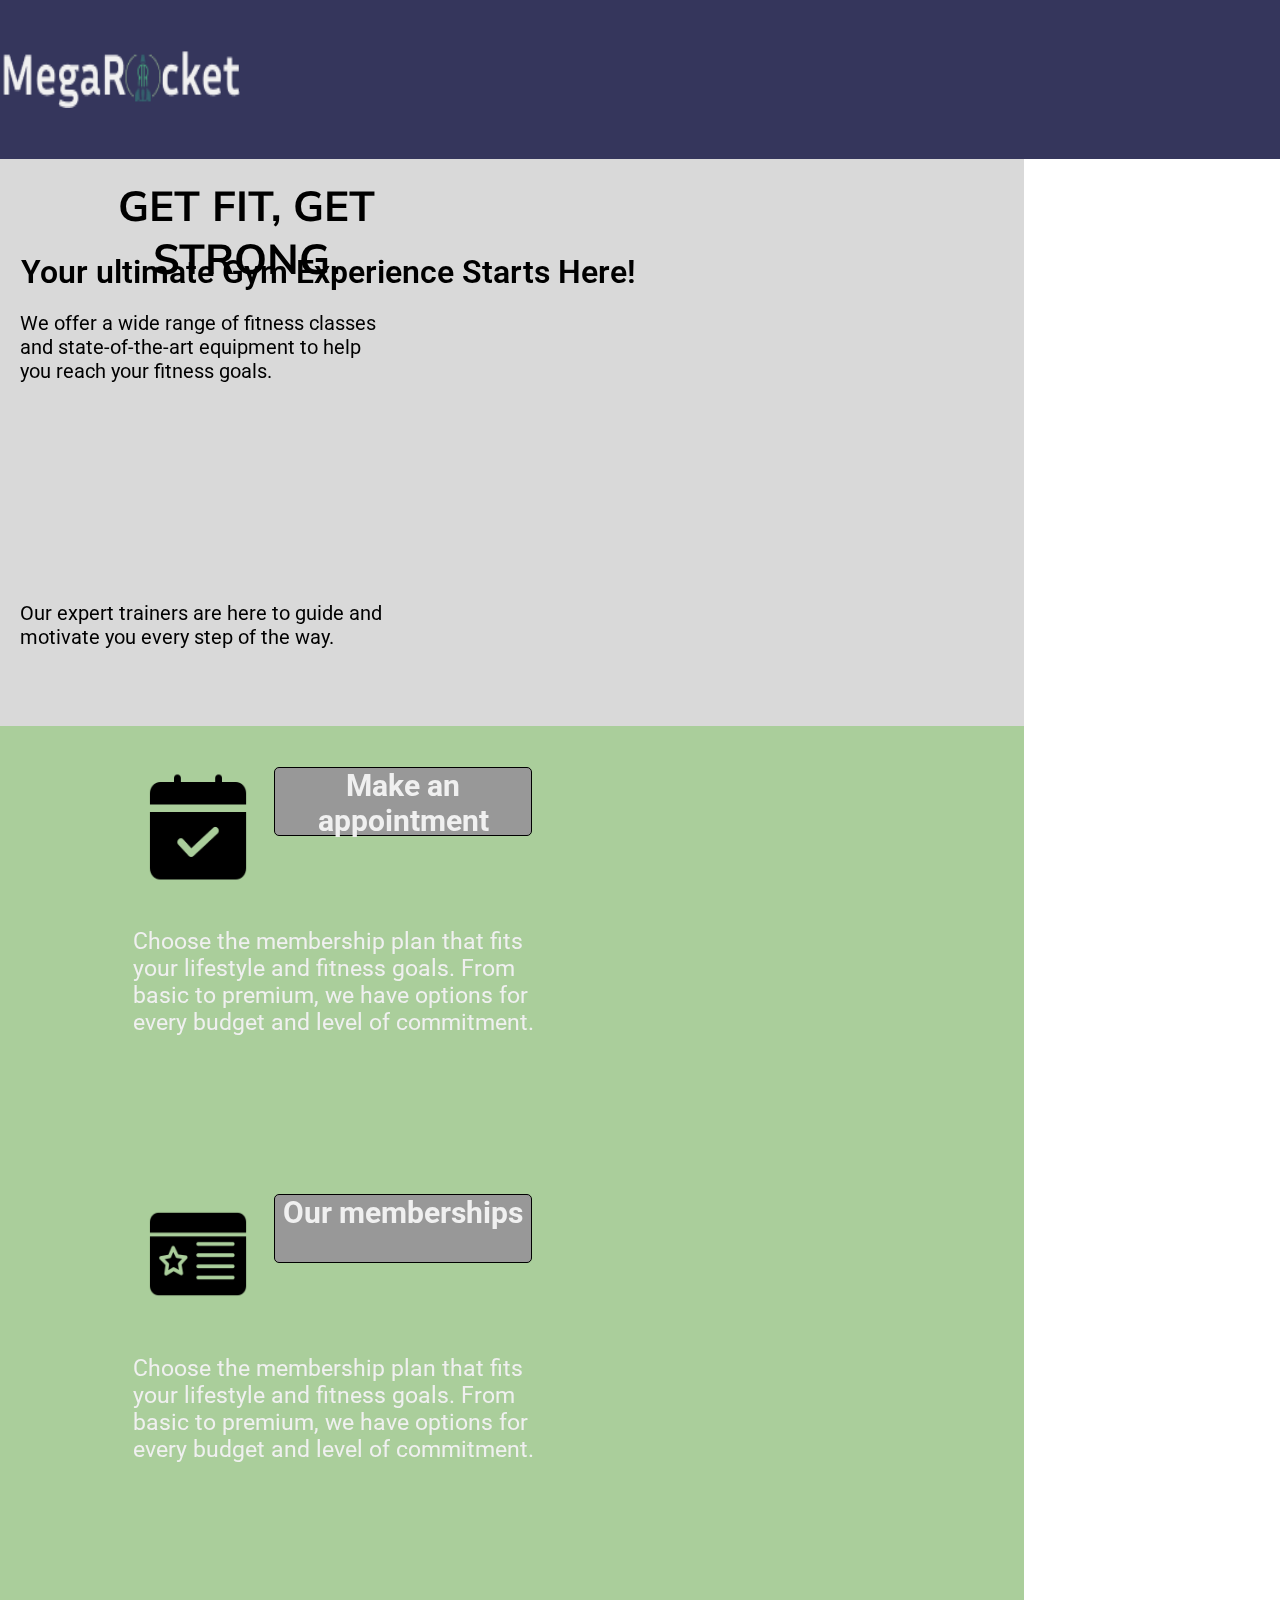
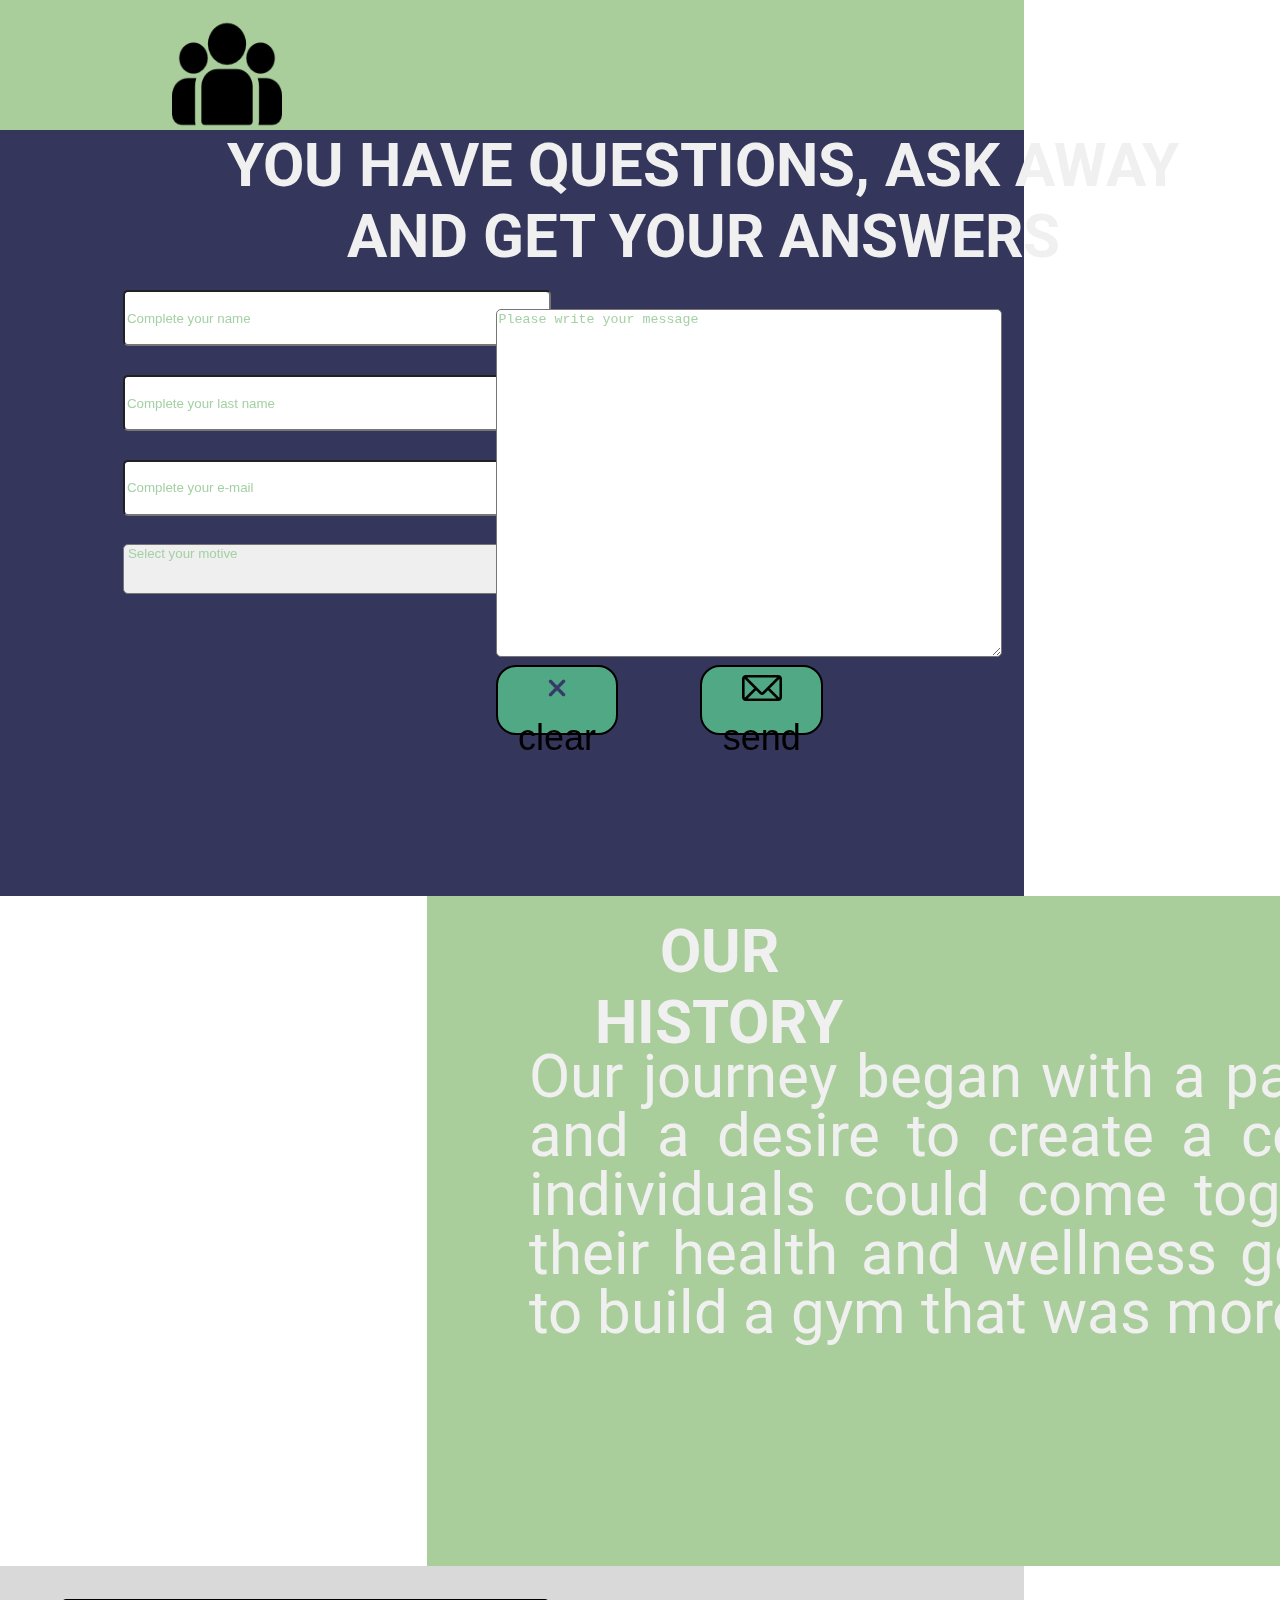
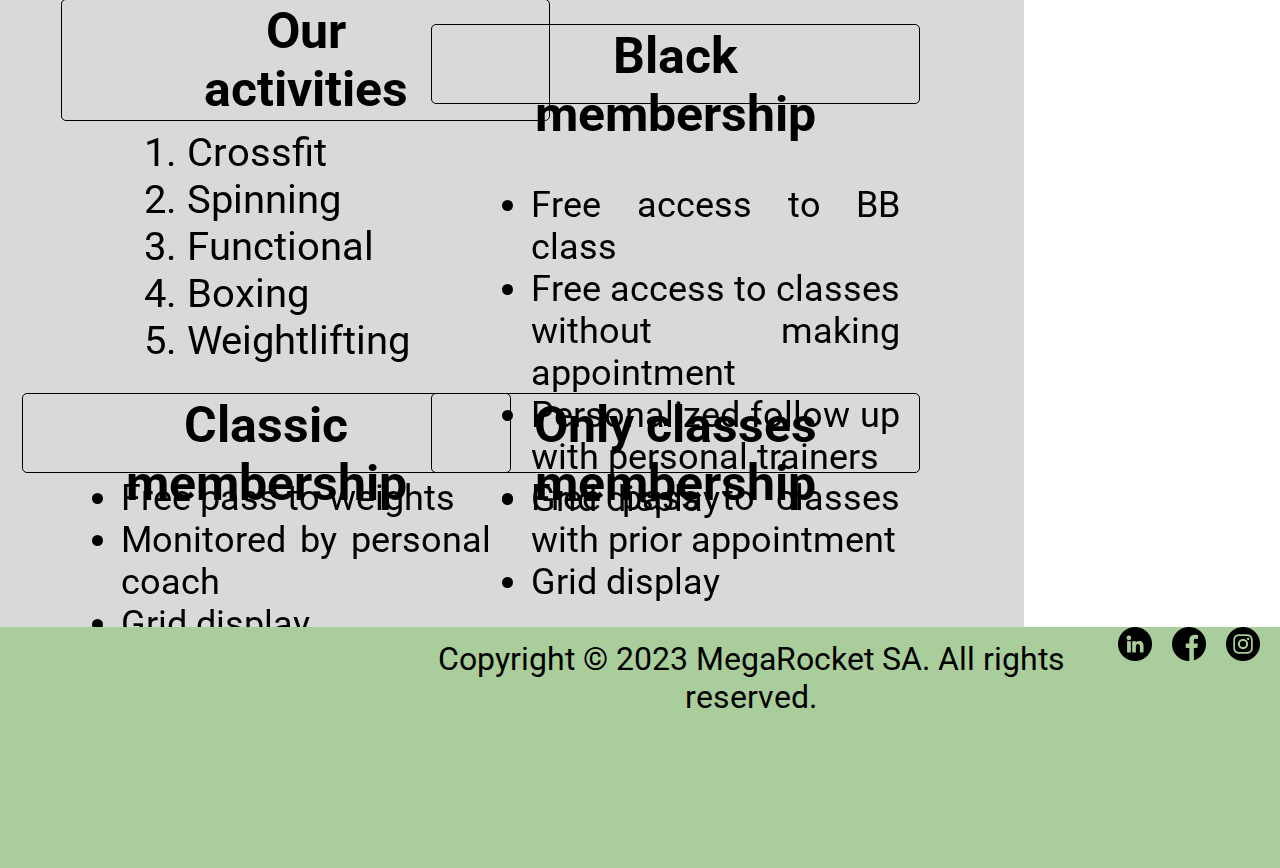
<file: proyecto/Week-04/index.html>
<!DOCTYPE html>
<html lang="en">
    <head>
        <meta charset="UTF-8">
        <meta http-equiv="X-UA-Compatible" content="IE=edge">
        <meta name="viewport" content="width=device-width, initial-scale=1.0">
        <title>MegaRocket</title>
        <link rel="icon" href="../assets/images/Logo-rr1.jpg">
        <link rel="resetsheet" href="../Week-04/css/reset.css">
        <link rel="stylesheet" href="../Week-04/css/style.css">
    </head>
    <body>
        <header class="blue-section header">
            <img src="../assets/images/menu.png" alt="menu-icon" class="menu-icon">
            <img src="../assets/images/Logo.png" alt="Megarocket-icon" class="landing" id="home"/>
        </header>
        <aside class="menu">
            <Nav>
                <h2 class="menu-tittle">
                    Menu
                </h2>
                <ul>
                    <li>
                        <a href="#home">Home</a>
                    </li>
                    <li>
                        <a href="">Sign up</a>
                    </li>
                    <li>
                        <a href="">Log in</a>
                    </li>
                    <li>
                        <a href="#History">info</a>
                    </li>
                </ul>
            </Nav>
            <div class="contact-menu">
                <h3>
                    Contact us
                </h3>
                <ul>
                    <img src="../assets/images/Mail.png" alt="Mail-icon" class="img-menu">
                    <li>
                        Information@untitle.tld
                    </li>
                    <img src="../assets/images/celphone.png" alt="Phone-icon" class="img-menu">
                    <li>
                        (000)000-00000
                    </li>
                    <img src="../assets/images/address.png" alt="Address-icon" class="img-menu">
                    <li>
                        1234 Somewhere Road #8254 Nashiville, TN 00000-0000
                    </li>
                </ul>
            </div>
        </aside>
        <main>
            <section class="grey-section section-1">
                <div class="text-section-1">
                    <h1>
                        Get fit, get strong.
                    </h1>
                    <h2>
                        Your ultimate Gym Experience Starts Here!
                    </h2>
                    <p>
                        We offer a wide range of fitness classes and state-of-the-art equipment to help you reach your fitness goals.
                    </p>    
                    <p>
                        Our expert trainers are here to guide and motivate you every step of the way.
                    </p>
                    <p>
                        Join us and start your journey to a healthier, stronger you!
                    </p>                        
                </div>
                <div class="img-training">
                    <img src="../assets/images/Training.jpg" alt="Trainer-with-gym-weights">
                </div>
            </section>
            <section class="green-section section-2">
                <div class="info">
                    <div class="tittle">
                        <img src="../assets/images/appointment.png" alt="Appointment-icon" class="option-2-img">
                        <h3>
                            Make an appointment
                        </h3>  
                    </div>                   
                    <p>
                        Choose the membership plan that fits your lifestyle and fitness goals. From basic to premium, we have options 
                        for every budget and level of commitment.
                    </p>                       
                </div>
                <div class="info">
                    <div class="tittle">
                        <img src="../assets/images/membership.png" alt="Memberships-icon" class="option-2-img">
                        <h3>
                            Our memberships
                        </h3>
                    </div>
                    <p>
                        Choose the membership plan that fits your lifestyle and fitness goals. From basic to premium, we have options 
                        for every budget and level of commitment.
                    </p>                    
                </div>
                <div class="info">
                    <div class="title">
                        <img src="../assets/images/member.png" alt="Member-icon" class="option-2-img">
                        <h3>
                            Become a member
                        </h3>
                    </div>
                    <p>
                        Join our fitness community and take advantage of all the perks of being a member.We offer a range of benefits
                        to help you reach your fitness potential.
                    </p>
                </div>
                <div class="info">
                    <div class="tittle">
                        <img src="../assets/images/suggestions.png" alt="Suggestions-icon" class="option-2-img">
                        <h3>
                            Suggestions
                        </h3>
                    </div>
                    <p>
                        We're always looking for ways to improve our gym experience. Have a suggestion? We want to hear from you! 
                        Share your feedback with us and help us make our gym the best it can be for our members
                    </p>
                </div>
            </section>
            <section class="blue-section section-3">
                <h4>
                    You have questions, ask away and get your answers
                </h4>
                <form>
                    <div class="left-form">
                        <input type="text" id="name" name="name" placeholder="Complete your name">
                        <input type="text" id="lname" name="lname" placeholder="Complete your last name">
                        <input type="email" id="mail" name="E-mail" placeholder="Complete your e-mail">
                        <select>
                            <option value="motive">
                                Select your motive
                            </option>
                            <option value="membership">
                                i want to know about membership and cost
                            </option>
                            <option value="Suggestions">
                                i want to submit a suggestion/enquiry
                            </option>
                            <option value="Complain">
                                i want to submit a complain
                            </option>
                        </select>
                    </div>
                    <div class="right-form">
                        <textarea name="textarea" rows="10" cols="30">Please write your message</textarea>
                        <div class="button-pack">
                            <button type="reset" value="clear" class="button-clear">
                                <img src="../assets/images/clear.png" alt="clear-X" class="img-button">
                                clear
                            </button>
                            <button type="submit" value="send" class="button-send">
                                <img src="../assets/images/envelope.png" alt="envelope" class="img-button">
                                send
                            </button>                            
                        </div>
                    </div>                    
                </form>
            </section>
            <section class="green-section section-4">
                <h3 id="History">
                    Our History
                </h3>
                <p>
                    Our journey began with a passion for fitness and a desire to create a community where individuals could come together
                    to achieve their health and wellness goals. We wanted to build a gym that was more t...
                </p>
            </section>
            <section class="grey-section section-5">
                <div class="activities-list">
                    <h3>
                        Our activities
                    </h3>
                    <ol>
                        <li>
                            Crossfit
                        </li>
                        <li>
                            Spinning
                        </li>
                        <li>
                            Functional
                        </li>
                        <li>
                            Boxing
                        </li>
                        <li>
                            Weightlifting
                        </li>
                    </ol>
                </div>
                <div class="membership-list">
                    <h4>
                        Black membership
                    </h4>
                    <ul>
                        <div class="list-style">
                            <li>
                                Free access to BB class
                            </li>
                            <li>
                                Free access to classes without making appointment
                            </li>
                            <li>
                                Personalized follow up with personal trainers
                            </li>
                            <li>
                                Grid display
                            </li>                            
                        </div>
                    </ul>
                </div>
                <div class="membership-list">
                    <h4>
                        Classic membership
                    </h4>
                    <ul>
                        <div class="list-style">
                            <li>
                                Free pass to weights
                            </li>
                            <li>
                                Monitored by personal coach
                            </li>
                            <li>
                                Grid display
                            </li>                            
                        </div>
                    </ul>
                </div>
                <div class="membership-list">
                    <h4>
                        Only classes membership
                    </h4>
                    <ul>
                        <div class="list-style">
                            <li>
                                Free pass to classes with prior appointment
                            </li>
                            <li>
                                Grid display
                            </li>                            
                        </div>
                    </ul>
                </div>
            </section>
        </main>
        <footer class="green-section footer">
            <p>
                Copyright © 2023 MegaRocket SA. All rights reserved.
            </p>
            <div class="img-foot">
                <a href="">
                    <img src="../assets/images/linkedin.png" alt="Linkedin-link-icon">
                </a>
                <a href="">
                    <img src="../assets/images/facebook.png" alt="Facebook-link-icon">
                </a>
                <a href="">
                    <img src="../assets/images/instagram.png" alt="Instagram-link-icon">
                </a>                
            </div>
        </footer>
    </body>
</html>
</file>
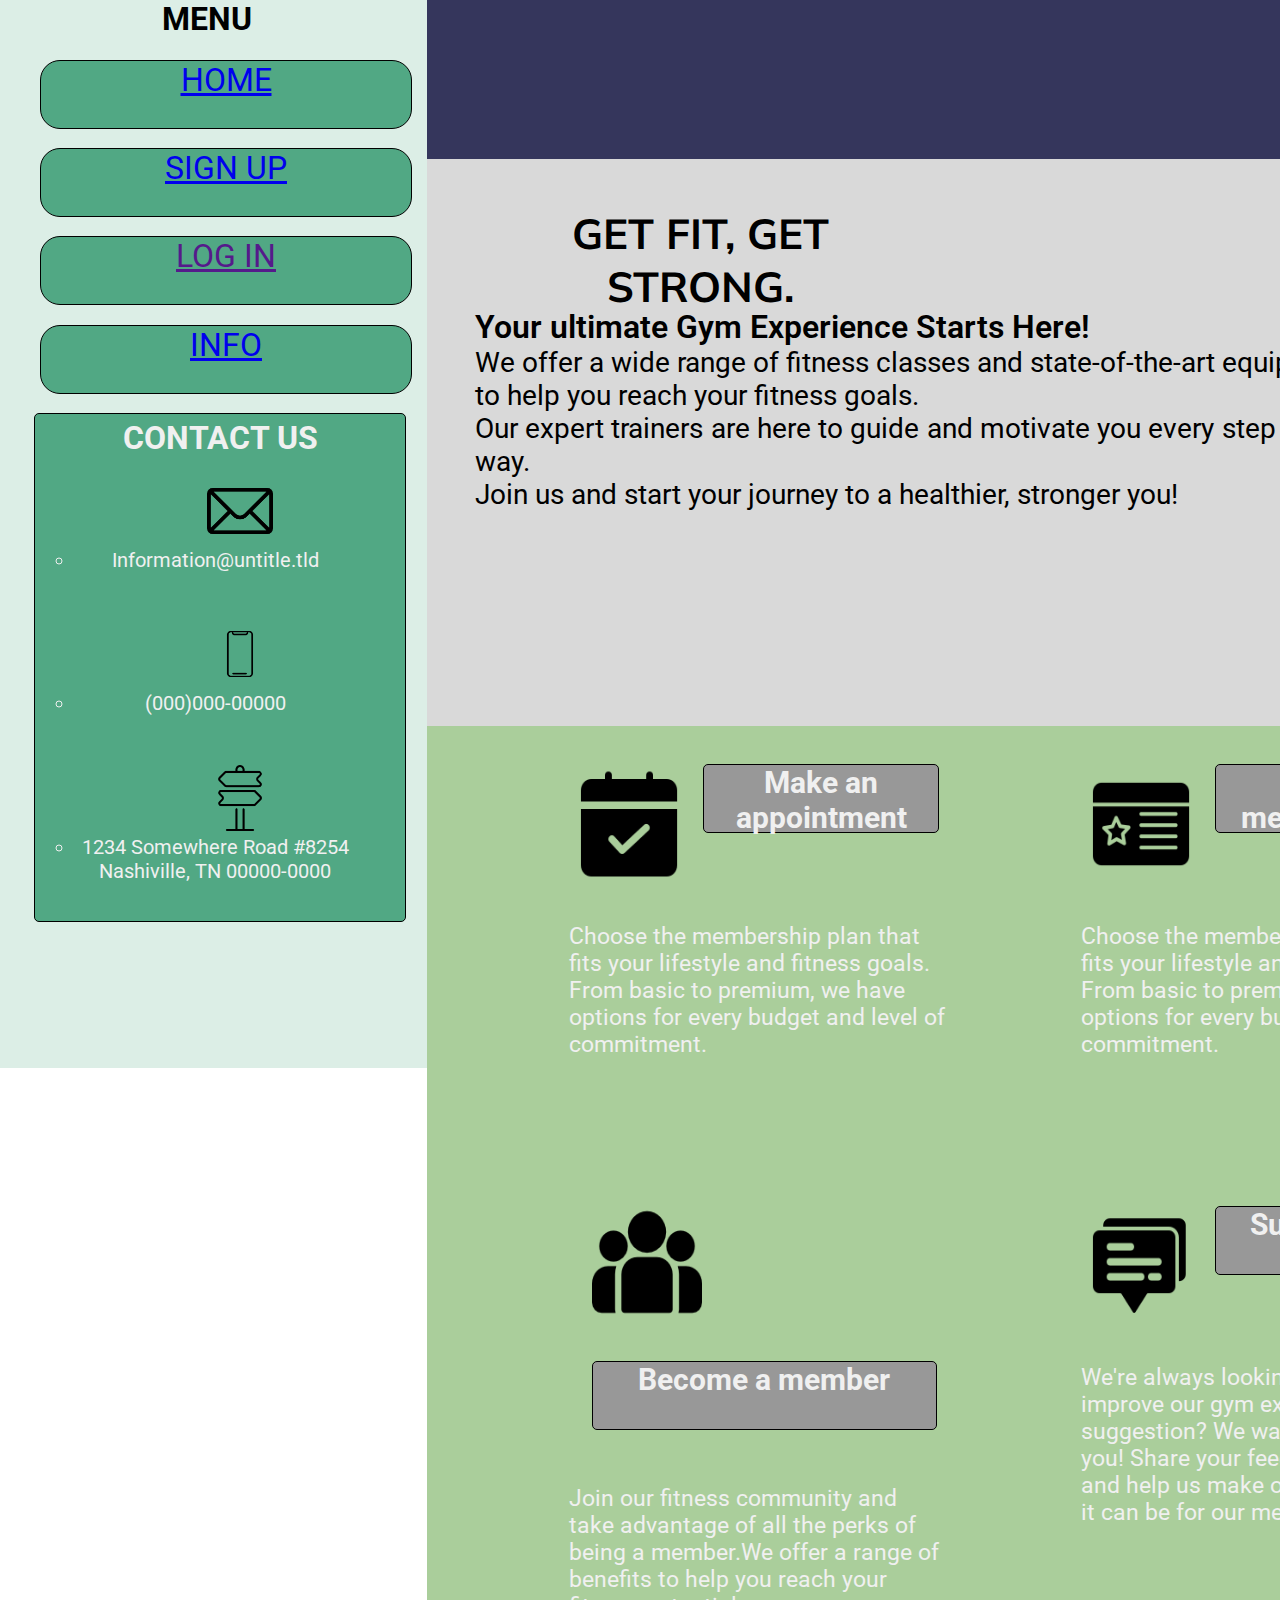
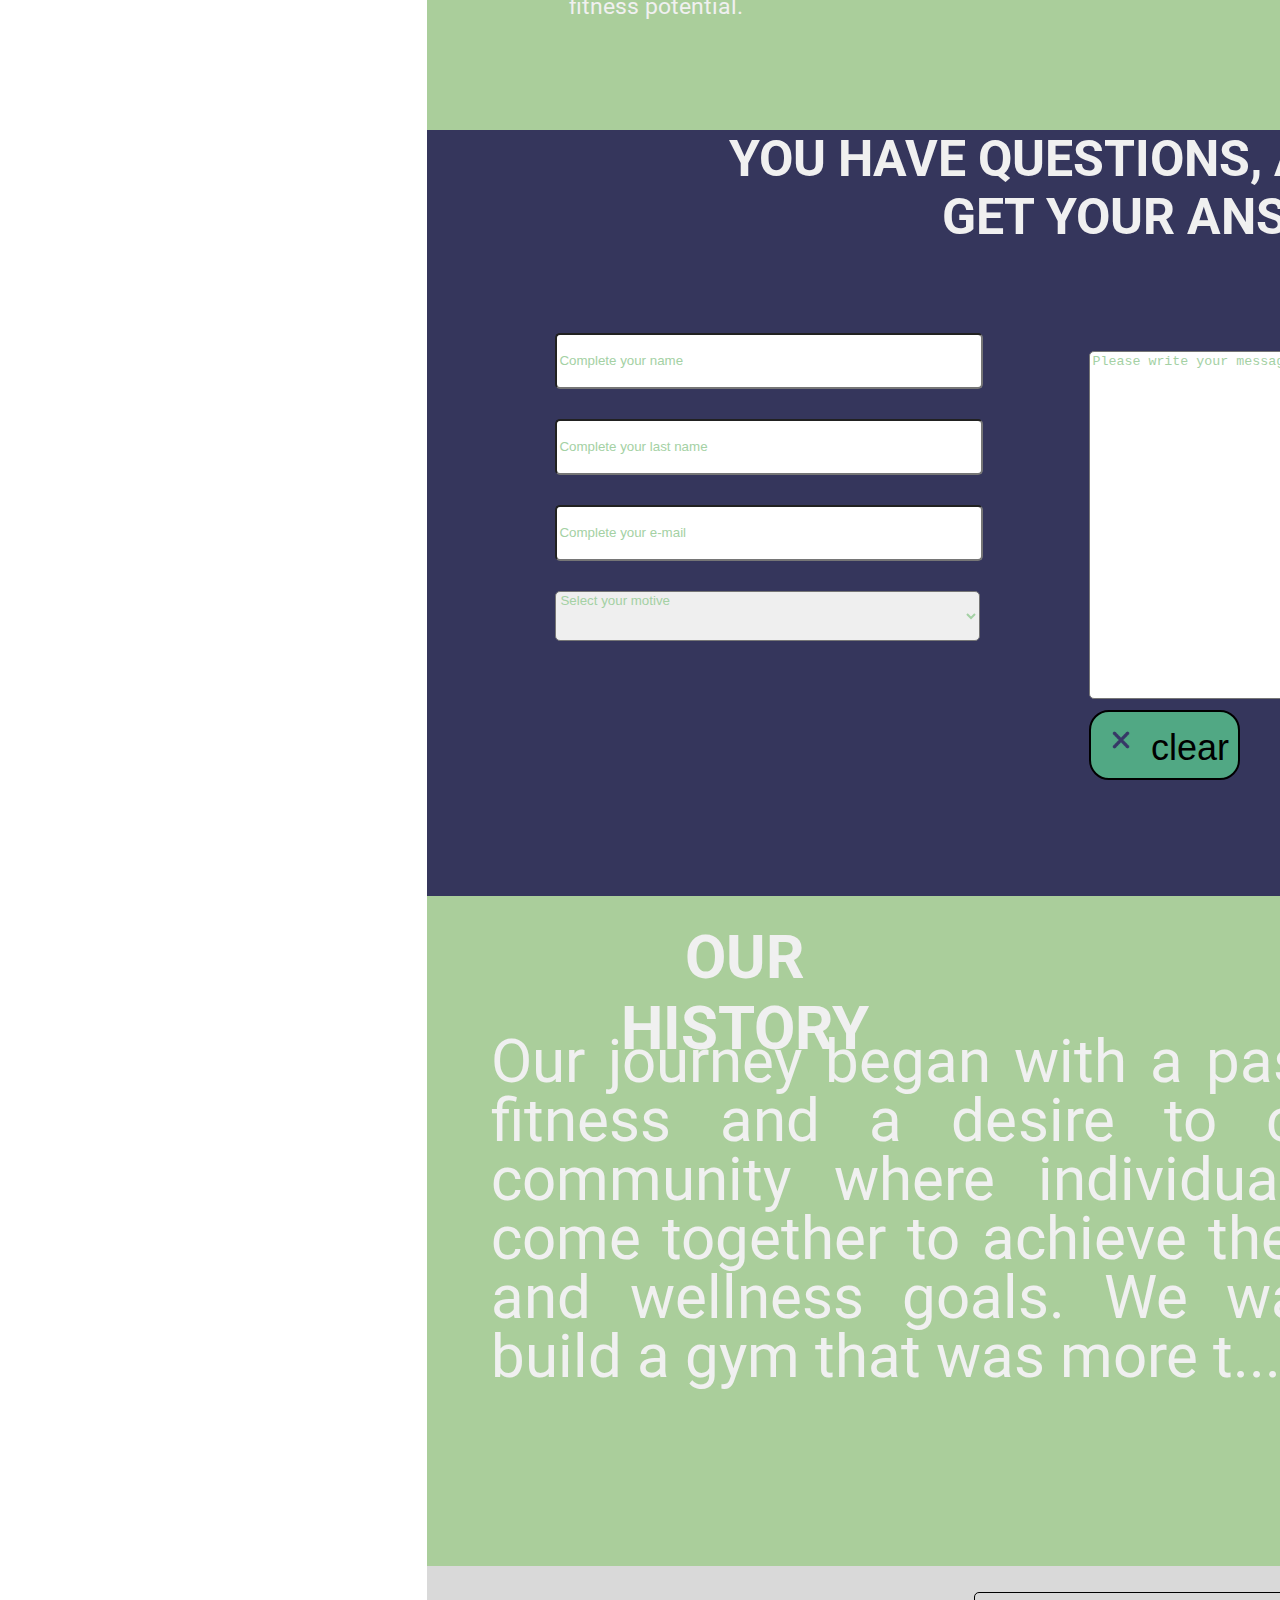
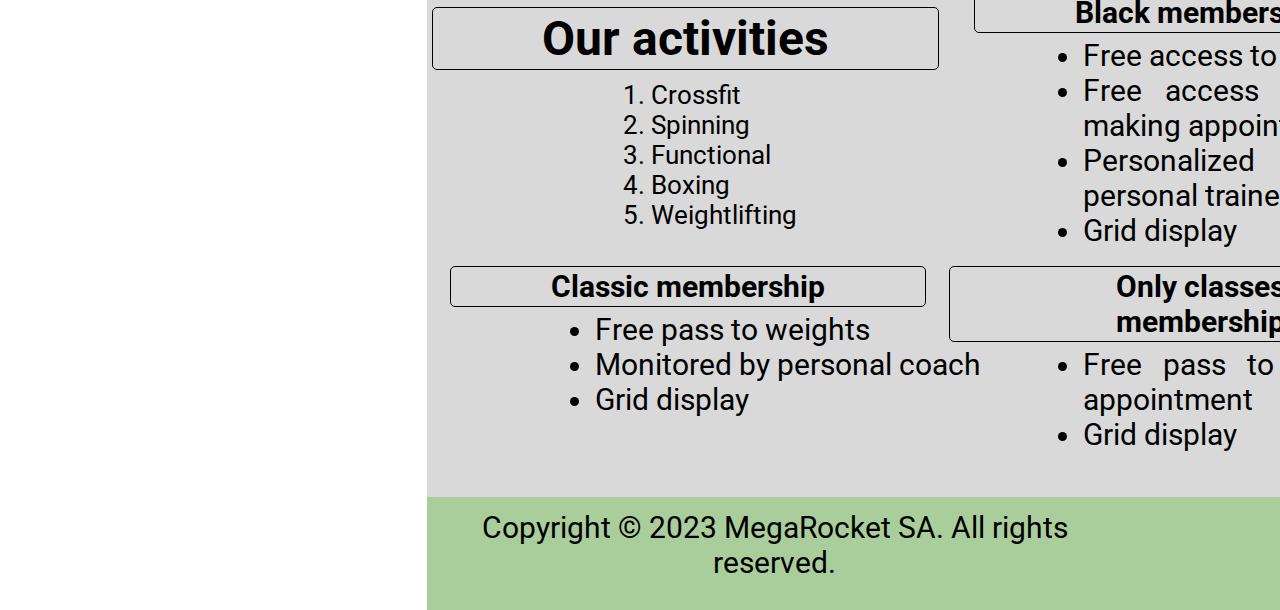
<file: proyecto/Week-06/views/index.html>
<!DOCTYPE html>
<html lang="en">
    <head>
        <meta charset="UTF-8">
        <meta http-equiv="X-UA-Compatible" content="IE=edge">
        <meta name="viewport" content="width=device-width, initial-scale=1.0">
        <title>MegaRocket</title>
        <link rel="icon" href="/proyecto/assets/images/Logo-rr1.jpg">
        <link rel="resetsheet" href="../Week-04/css/reset.css">
        <link rel="stylesheet" href="../css/header.css">
        <link rel="stylesheet" href="../css/main.css">
        <link rel="stylesheet" href="../css/footer.css">
    </head>
    <body>
        <header class="blue-section header">
            <img src="/proyecto/assets/images/menu.png" alt="menu-icon" class="menu-icon">
            <img src="/proyecto/assets/images/Logo.png" alt="Megarocket-icon" class="landing" id="home"/>
        </header>
        <aside class="menu">
            <Nav>
                <h2 class="menu-tittle">
                    Menu
                </h2>
                <ul>
                    <li>
                        <a href="#home">Home</a>
                    </li>
                    <li>
                        <a href="/proyecto/Week-06/views/index.html">Sign up</a>
                    </li>
                    <li>
                        <a href="">Log in</a>
                    </li>
                    <li>
                        <a href="#History">info</a>
                    </li>
                </ul>
            </Nav>
            <div class="contact-menu">
                <h3>
                    Contact us
                </h3>
                <ul>
                    <img src="/proyecto/assets/images/Mail.png" alt="Mail-icon" class="img-menu">
                    <li>
                        Information@untitle.tld
                    </li>
                    <img src="/proyecto/assets/images/celphone.png" alt="Phone-icon" class="img-menu">
                    <li>
                        (000)000-00000
                    </li>
                    <img src="/proyecto/assets/images/address.png" alt="Address-icon" class="img-menu">
                    <li>
                        1234 Somewhere Road #8254 Nashiville, TN 00000-0000
                    </li>
                </ul>
            </div>
        </aside>
        <main>
            <section class="grey-section section-1">
                <div class="text-section-1">
                    <h1>
                        Get fit, get strong.
                    </h1>
                    <h2>
                        Your ultimate Gym Experience Starts Here!
                    </h2>
                    <p>
                        We offer a wide range of fitness classes and state-of-the-art equipment to help you reach your fitness goals.
                    </p>    
                    <p>
                        Our expert trainers are here to guide and motivate you every step of the way.
                    </p>
                    <p>
                        Join us and start your journey to a healthier, stronger you!
                    </p>                        
                </div>
                <div class="img-training">
                    <img src="/proyecto/assets/images/Training.jpg" alt="Trainer-with-gym-weights">
                </div>
            </section>
            <section class="green-section section-2">
                <div class="info">
                    <div class="tittle">
                        <img src="/proyecto/assets/images/appointment.png" alt="Appointment-icon" class="option-2-img">
                        <h3>
                            Make an appointment
                        </h3>  
                    </div>                   
                    <p>
                        Choose the membership plan that fits your lifestyle and fitness goals. From basic to premium, we have options 
                        for every budget and level of commitment.
                    </p>                       
                </div>
                <div class="info">
                    <div class="tittle">
                        <img src="/proyecto/assets/images/membership.png" alt="Memberships-icon" class="option-2-img">
                        <h3>
                            Our memberships
                        </h3>
                    </div>
                    <p>
                        Choose the membership plan that fits your lifestyle and fitness goals. From basic to premium, we have options 
                        for every budget and level of commitment.
                    </p>                    
                </div>
                <div class="info">
                    <div class="title">
                        <img src="/proyecto/assets/images/member.png" alt="Member-icon" class="option-2-img">
                        <h3>
                            Become a member
                        </h3>
                    </div>
                    <p>
                        Join our fitness community and take advantage of all the perks of being a member.We offer a range of benefits
                        to help you reach your fitness potential.
                    </p>
                </div>
                <div class="info">
                    <div class="tittle">
                        <img src="/proyecto/assets/images/suggestions.png" alt="Suggestions-icon" class="option-2-img">
                        <h3>
                            Suggestions
                        </h3>
                    </div>
                    <p>
                        We're always looking for ways to improve our gym experience. Have a suggestion? We want to hear from you! 
                        Share your feedback with us and help us make our gym the best it can be for our members
                    </p>
                </div>
            </section>
            <section class="blue-section section-3">
                <h4>
                    You have questions, ask away and get your answers
                </h4>
                <form>
                    <div class="left-form">
                        <input type="text" id="name" name="name" placeholder="Complete your name">
                        <input type="text" id="lname" name="lname" placeholder="Complete your last name">
                        <input type="email" id="mail" name="E-mail" placeholder="Complete your e-mail">
                        <select>
                            <option value="motive">
                                Select your motive
                            </option>
                            <option value="membership">
                                i want to know about membership and cost
                            </option>
                            <option value="Suggestions">
                                i want to submit a suggestion/enquiry
                            </option>
                            <option value="Complain">
                                i want to submit a complain
                            </option>
                        </select>
                    </div>
                    <div class="right-form">
                        <textarea name="textarea" rows="10" cols="30">Please write your message</textarea>
                        <div class="button-pack">
                            <button type="reset" value="clear" class="button-clear">
                                <img src="/proyecto/assets/images/clear.png" alt="clear-X" class="img-button">
                                clear
                            </button>
                            <button type="submit" value="send" class="button-send">
                                <img src="/proyecto/assets/images/envelope.png" alt="envelope" class="img-button">
                                send
                            </button>                            
                        </div>
                    </div>                    
                </form>
            </section>
            <section class="green-section section-4">
                <h3 id="History">
                    Our History
                </h3>
                <p>
                    Our journey began with a passion for fitness and a desire to create a community where individuals could come together
                    to achieve their health and wellness goals. We wanted to build a gym that was more t...
                </p>
            </section>
            <section class="grey-section section-5">
                <div class="activities-list">
                    <h3>
                        Our activities
                    </h3>
                    <ol>
                        <li>
                            Crossfit
                        </li>
                        <li>
                            Spinning
                        </li>
                        <li>
                            Functional
                        </li>
                        <li>
                            Boxing
                        </li>
                        <li>
                            Weightlifting
                        </li>
                    </ol>
                </div>
                <div class="membership-list">
                    <h4>
                        Black membership
                    </h4>
                    <ul>
                        <div class="list-style">
                            <li>
                                Free access to BB class
                            </li>
                            <li>
                                Free access to classes without making appointment
                            </li>
                            <li>
                                Personalized follow up with personal trainers
                            </li>
                            <li>
                                Grid display
                            </li>                            
                        </div>
                    </ul>
                </div>
                <div class="membership-list">
                    <h4>
                        Classic membership
                    </h4>
                    <ul>
                        <div class="list-style">
                            <li>
                                Free pass to weights
                            </li>
                            <li>
                                Monitored by personal coach
                            </li>
                            <li>
                                Grid display
                            </li>                            
                        </div>
                    </ul>
                </div>
                <div class="membership-list">
                    <h4>
                        Only classes membership
                    </h4>
                    <ul>
                        <div class="list-style">
                            <li>
                                Free pass to classes with prior appointment
                            </li>
                            <li>
                                Grid display
                            </li>                            
                        </div>
                    </ul>
                </div>
            </section>
        </main>
        <footer class="green-section footer">
            <p>
                Copyright © 2023 MegaRocket SA. All rights reserved.
            </p>
            <div class="img-foot">
                <a href="">
                    <img src="/proyecto/assets/images/linkedin.png" alt="Linkedin-link-icon">
                </a>
                <a href="">
                    <img src="/proyecto/assets/images/facebook.png" alt="Facebook-link-icon">
                </a>
                <a href="">
                    <img src="/proyecto/assets/images/instagram.png" alt="Instagram-link-icon">
                </a>                
            </div>
        </footer>
    </body>
</html>
</file>
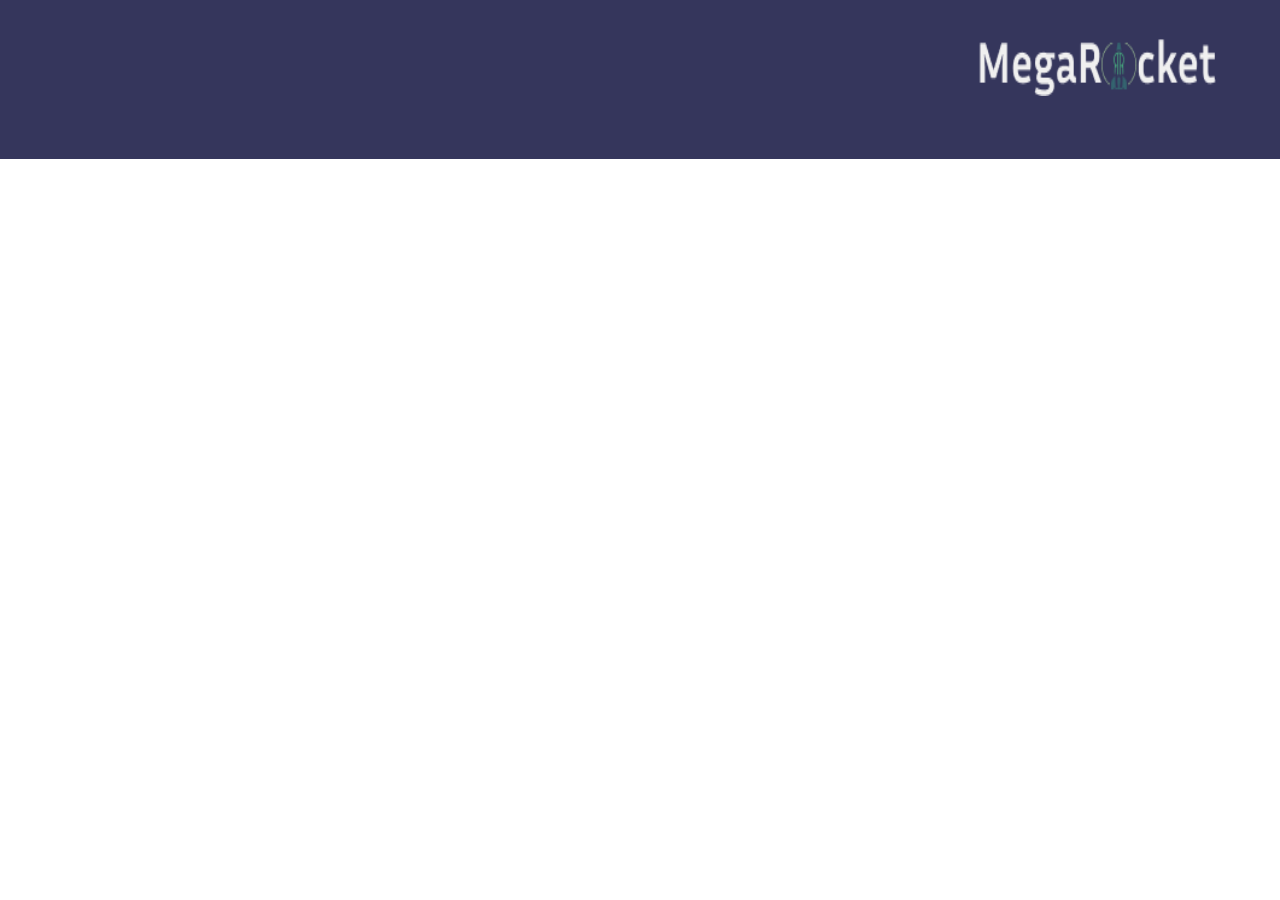
<file: proyecto/Week-06/views/sing-up.html>
<!DOCTYPE html>
<html lang="en">
    <head>
        <meta charset="UTF-8">
        <meta http-equiv="X-UA-Compatible" content="IE=edge">
        <meta name="viewport" content="width=device-width, initial-scale=1.0">
        <title>MegaRocket</title>
        <link rel="icon" href="/proyecto/assets/images/Logo-rr1.jpg">
        <link rel="resetsheet" href="../Week-04/css/reset.css">
        <link rel="stylesheet" href="../css/sign-up.css">
    </head>
    <body>
        <header class="blue-section header">
            <img src="/proyecto/assets/images/Logo.png" alt="Megarocket-icon"/>
        </header>
        <main class="main">
        </main>
    </body>
</html>
</file>
<file: proyecto/Week-04/css/style.css>
/*global part*/
@import url('https://fonts.googleapis.com/css2?family=Roboto&display=swap');
@import url('https://fonts.googleapis.com/css2?family=Mulish&display=swap');
body {
    width: 100%;
    margin: 0px;
    padding: 0px;
    font-family: 'Roboto', sans-serif;
}
.blue-section {
    background-color: #35365C;
    color: #f0f0f0;
}
.green-section {
    background-color: #AACE9B;
    color: #f0f0f0;
}
.grey-section {
    background-color: #d9d9d9;
    color: #000;
}
/*------header------*/
.header {
    height: 60px;
    display: flex;
    flex-direction: row;
    justify-content: space-between;
}
.landing {
    width: 200px;
    height: 40px;
    margin-right: 2%;
    margin-top: 3%;
}
.menu-icon {
    width: 42px;
    height: 33px;
    margin-left: 2%;
    margin-top: 2%;
}
/*-----Menu-----*/
.menu {
    display: none;
    width: 390px;
    height: 844px;
    background-color: #DCEEE6;
    text-align: center;
}
.menu-tittle {
    width: 90px;
    height: 33px;
    margin-top: 0%;
    margin-left: 38%;
    color: #000;
    font-size: 32px;
    text-transform: uppercase;
}
.menu nav ul li {
    list-style: none;
    width: 260px;
    height: 64px;
    margin-bottom: 5%;
    margin-left: 10%;
    background-color: #51A884;
    color: #f0f0f0;
    border: 1px #000 solid;
    border-radius: 20px;
    font-size: 32px;
    text-align: center;
    text-transform: uppercase;
}
.contact-menu {
    display: flex;
    flex-direction: column;
    position: relative;
    height: 415px;
    width: 260px;
    margin-left: 20%;
    border: 1px #000 solid;
    border-radius: 5px;
    background-color:  #51A884;
}
.contact-menu h3 {
    align-items: center;
    margin-top: 5px;
    margin-bottom: 5px;
    background-color:  #51A884;
    color: #f0f0f0;
    font-size: 32px;
    text-transform: uppercase;

}
.contact-menu ul li {
    align-items: center;
    list-style: none;
    margin-bottom: 15%;
    margin-right: 15%;
    background-color:  #51A884;
    color: #f0f0f0;
    font-size: 20px;
}
.img-menu {
    align-items: center;
    width: 30px;
    height: 30px;
}
/*------Main-----*/
.section-1 {
    height: 810px;
    display: flex;
    flex-direction: column;
}
.text-section-1 > h1 {
    width: 292px;
    height: 110px;
    margin-top: 0%;
    margin-left: 25%;
    font-family: 'Mulish';
    font-size: 40px;
    text-align: center;
    text-transform: uppercase;
}
.text-section-1 > h2 {
    width: 357px;
    height: 104px;
    margin-left: 20%;
    font-weight: 600;
    font-size: 30px;
    text-align: center;
}
.text-section-1 > p{
    width: 371px;
    height: 270px;
    margin-left: 5%;
    font-size: 20px;
    text-align:left;
}
.img-training {
    width: 249px;
    height: 268px;
    margin-left: 25%;
}
.section-2 > div {
    display: flex;
    flex-direction: column;
    align-items: center;
    width: 100%;
    padding-left: 2%;
}
.info h3 {
    width: 343px;
    height: 67px;
    margin-bottom: 0%;
    margin-top: 0%;
    background-color: #989898;
    border: 1px;
    border-color: #000;
    border-radius:5px;
    border-style: solid;
    font-size: 30px;
}
.info p {
    display: none;
}
.option-2-img {
    width: 108px;
    height: 108px;
    margin-left: 20%;
}
.section-3 {
    display:flex;
    flex-direction: column;
    height: 556px;
}
.section-3 > h4 {
    height: 65px;
    width: 312px;
    margin-top: 0px;
    margin-left: 25%;
    font-size: 24px;
    text-transform: uppercase;
    text-align: center;
}
.left-form input {
    display: flex;
    flex-direction: column;
    align-items: center;
    width: 312px;
    height: 34px;
    margin-left: 25%;
    margin-bottom: 2%;
    border-radius: 5px;
}
.left-form > select {
    display: flex;
    flex-direction: column;
    align-items: center;
    width: 319px;
    height: 36px;
    margin-left: 25%;
    margin-bottom: 2%;
    border-radius: 5px;
    color: #a4d1a4;
}
::placeholder {
    color: #a4d1a4;
}
.right-form > textarea {
    display: flex;
    flex-direction: column;
    align-items: center;
    width: 312px;
    height: 123px;
    margin-left: 25%;
    margin-bottom: 2%px;
    border-radius: 5px;
    color: #a4d1a4;
}
.button-clear{
    width: 90px;
    height: 38px;
    margin-left: 24%;
    margin-top: 2%;
    background-color: #51A884;
    border-radius: 20px;
    border-color: #000;
    border-style: solid;
}
.button-send{
    width: 90px;
    height: 38px;
    margin-left: 20%;
    margin-top: 2%;
    background-color: #51A884;
    border-radius: 20px;
    border-color: #000;
    border-style: solid;
}
.img-button {
    width: 20px;
    height: 16px;
    margin-left: 1%;
}
.section-4 {
    height: 385px;
}
.section-4 > h3 {
    text-transform: uppercase;
    margin-top: 0%;
    margin-bottom: 5%;
    padding-top: 5%;
    font-size: 50px;
    text-align: center;
}
.section-4 > p {
    padding: 5%;
    font-size: 24px;
    text-align: justify;
}
.section-5 {
    display: flex;
    flex-direction: column;
}
.activities-list > h3 {
    margin-top: 4%;
    margin-bottom: 2%;
    font-size: 30px;
    text-align: center;
}
.activities-list > ol {
    font-size: 16px;
    text-align: justify;
    margin-left: 36%;
    margin-top: 2%;
    margin-bottom: 2%;
}
.membership-list > h4 {
    margin-top: 0%;
    margin-bottom: 2%;
    font-size: 20px;
    text-align: center;
}
.membership-list > ul {
    margin: 0%;
}
.list-style {
    width: 282px;
    height: 120px;
    margin-left: 22%;
    font-size: 16px;
    text-align: justify;
}
/*-----footer------*/
.footer {
    height: 83px;
    display: flex;
}
.footer > p {
    margin-top: 2%;
    color: #000;
    font-size: 14px;
    text-align: center;
}
.img-foot {
    display: flex;
    justify-content: center;
}
.img-foot img {
    width: 34px;
    height: 34px;
    margin-right: 20px;
}

/*------other measure------*/
@media only screen and (min-width: 600px) {
    body {
        width: 100%;
    }
    /*------header------*/
    .header {
        height: 169px;
        display: flex;
    }
    .landing {
        width: 206px;
        height: 42px;
        align-items: right;
    }
    .menu-icon {
        width: 76px;
        height: 69px;
        align-items: left;
    }
    /* .menu {
        display: none;
    } */
    /*------Main-----*/
    .section-1 {
        display: flex;
        flex-direction: row;
    }
    .text-section-1 {
        width: 40%;
    }
    .text-section-1 > h1 {
        width: 461px;
        height: 62px;
        margin-left: 10%;
        margin-top: 0%;
        margin-bottom: 0%;
        font-size: 37px;
    }
    .text-section-1 > h2 {
        width: 628px;
        height: 44px;
        margin-left: 10%;        
        margin-top: 0%;
        margin-bottom: 0%;
        font-size: 30px;
    }
    .paragraph-sect-1 {
        width: 608px;
        height: 237px;
        margin-left: 10%;        
        margin-top: 0%;
        margin-bottom: 0%;
        font-size: 23px;
    }
    .img-training {
        width: 20%;
    }
    .img-training img {
        width: 184px;
        height: 192px;
    }
    .section-2 {
        column-count: 2;
        display: flex;
        flex-flow: wrap;
    }
    .section-2 > div {
        display: flex;
        flex-direction: row;
        flex-wrap: wrap;
        align-content: center;
        margin-left: 10%;
        width: 40%;
    }
    .info > h3 {
        width: 343px;
        height: 67px;
        margin-left: 5%;
        margin-top: 10%;
        text-align: center;
        font-size: 30px;
    }
    .info > p {
        display: flex;
        width: 376px;
        height: 202px;
        margin-left: 5%;
        margin-top: 10%;
        font-size: 23px;
    }
    .option-2-img {
        width: 90px;
        height: 102px;
        margin-left: 5%;
        margin-top: 10%;
    }
    .section-3 {
        display:flex;
        flex-direction: column;
        height: 481px;
    }
    .section-3 > h4 {
        width: 730px;
        margin-left: 20%;
        margin-bottom: 0%;
    }
    .left-form input {
        height: 29px;
        margin-left: 40%;
        margin-bottom: 1%;
    }
    .left-form > select {
        margin-left: 40%;
        margin-bottom: 1%;
    }
    .right-form > textarea {
        height: 121px;
        margin-left: 40%;
        margin-bottom: 0%;
    }
    .button-clear {
        margin-left: 40%;
    }
    .button-send{
        margin-left: 10%;
    }
    .img-button {
        width: 33px;
        height: 33px;
        margin-left: 1%;
    }
    .section-4 {
        height: 239px;
    }
    .section-4 > h3 {
        margin-top: 0%;
        margin-bottom: 0%;
        margin-left: 5%;
        padding: 0%;
    }
    .section-4 > p {
        width: 782px;
        height: 102px;
        margin-top: 2%;
        margin-bottom: 0%;
        margin-left: 22%;
        margin-right: 10%;
        padding: 0%;
    }
    .section-5 {
        display: flex;
        flex-direction: column;
    }
    .activities-list > h3 {
        margin-top: 1%;
        margin-bottom: 1%;
        font-size: 42px;
    }
    .activities-list > ol {
        font-size: 40px;
    }
    .membership-list > h4 {
        font-size: 26px;
    }
    .membership-list > ul {
        font-size: 26px;
    }
    .list-style {
        width: 640px;
        height: 150px;
        font-size: 26px;
    }
    /*-----footer------*/
    .footer {
        height: 85px;
        overflow: hidden;
    }
    .footer > p {
        margin-top: 1%;
    }
    .footer > a > img {
        left: 40%;
    }
}
@media only screen and (min-width: 1024px) {
    body {
        width: 100%;
    }
    /*------header------*/
    .header {
        height: 159px;
    }
    .landing {
        width: 240px;
        height: 70px;
        flex-direction: row;
        justify-content: end;
    }
    .menu-icon {
        display: none;
    }
    /*-----Menu-----*/
    aside {
    width: 20%;
    position: fixed;
    height: 100%;     
    }

    .menu {
        display: block;
        position: left;
        width: 427px;
        height: 1068px;
    }
    .menu-tittle {
        width: 90px;
        height: 33px;
    }
    .menu nav ul li {
        list-style: none;
        width: 370px;
        height: 67px;
        margin-left: 0%;
    }
    .contact-menu {
        display: flex;
        flex-direction: column;
        position: relative;
        width: 370px;
        height: 507px;
        right: 12%;
    }
    .contact-menu ul li {
        align-items: left;
        list-style: circle;
        margin-bottom: 15%;
        margin-right: 15%;
        background-color:  #51A884;
        color: #f0f0f0;
        font-size: 20px;
    }
    .img-menu {
        align-content: start;
        width: 66px;
        height: 66px;
    }
    /*------Main-----*/
    main {
        width: 80%;
        position: right;
    }
    .section-1 {
        position: relative;
        display: flex;
        flex-direction: column;
        height: 567px;
    }
    .text-section-1 > h1 {
        position: relative;
        width: 452px;
        height: 53px;
        margin-left: 5%;
        font-size: 42px;
        margin-top: 5%;
        margin-bottom: 5%;
    }
    .text-section-1 > h2 {
        width: 616px;
        height: 38px;
        margin-left: 5%;
        font-size: 32px;
    }
    .paragraph-sect-1 {
        width: 732px;
        height: 291px;
        margin-left: 5%;
        font-size: 28px;
        text-align: justify;
    }
    .training-men {
        width: 267px;
        height: 236px;;
        margin-left: 3%;
        margin-top: 10%;
    }
    .section-2 {
        position: relative;
        column-count: 2;
        height: 1004px;
    }
    .section-2 > div {
        display: flex;
        flex-flow: wrap;
        align-content: center;
        margin-left: 10%;
    }
    div.info {
        width: 40%;
        display: flex;
        flex-flow: column;
    }
    .tittle {
        display: flex;
        justify-content: flex-start;
        width: 100%;
    }
    .info div h3 {
        width: 343px;
        height: 67px;
        margin-left: 5%;
        margin-top: 10%;
        text-align: center;
        font-size: 30px;
    }
    .info > p {
        width: 100%;
        height: 202px;
        margin-left: 5%;
        margin-top: 10%;
        font-size: 23px;
    }
    .option-2-img {
        width: 110px;
        height: 120px;
        margin-left: 5%;
        margin-top: 10%;
    }
    .section-3 {
        position: relative;
        display:flex;
        flex-direction: column;
        height: 766px;
    }
    .section-3 > h4 {
        width: 997px;
        height: 140px;
        margin-left: 20%;
        margin-bottom: 0%;
        font-size: 60px;
    }
    .left-form {
        display: inline-flex;
        flex-direction: column;
        width: 40%;
    }
    .left-form input {
        width: 420px;
        height: 50px;
        margin-left: 30%;
        margin-bottom: 2%;
        margin-top: 5%;
    }
    .left-form > select {
        width: 425px;
        height: 50px;
        margin-left: 30%;
        margin-bottom: 2%;
        margin-top: 5%;
    }
    .right-form {
        display: inline-flex;
        flex-direction: column;
        width: 40%;
    }
    .right-form > textarea {
        width: 500px;
        height: 342px;
        margin-left: 20%;
        margin-bottom: 0%;
    }
    .button-pack {
        display: flex;
        flex-direction: row;
    }
    .button-clear {
        margin-left: 20%;
        width: 151px;
        height: 70px;
        font-size: 36px;
    }
    .button-send{
        margin-left: 20%;
        width: 151px;
        height: 70px;
        font-size: 36px;
    }
    .img-button {
        width: 40px;
        height: 40px;
        margin-left: 0%;
    }
    .section-4 {
        position: relative;
        height: 670px;
        left: 427px;
    }
    .section-4 > h3 {
        width: 380px;
        height: 59px;
        margin-left: 8%;
        padding: 2%;
        font-size: 60px;
    }
    .section-4 > p {
        width: 1200px;
        height: 354px;
        margin-left: 10%;
        margin-top: 5%;
        font-size: 60px;
        line-height: 59px;
    }
    .section-5 {
        position: relative;
        display: flex;
        flex-flow: row wrap;
    }
    .activities-list {
        width: 40%;
    }
    .activities-list > h3 {
        width: 70%;
        margin: 8% 0% 1% 15%;
        padding: 2px 100px;
        font-size: 50px;
        border: #000 1px solid;
        border-radius: 5px;
    }
    .activities-list > ol {
        width: 60%;
        font-size: 40px;
    }
    .membership-list {
        display: flex;
        flex-direction: column;
        align-items: center;
        justify-content: space-around;
        width: 40%;
    }
    .membership-list > h4 {
        width: 70%;
        height: 74px;
        margin: 5% 0% 1% 30%;
        padding: 2px 100px;
        font-size: 50px;
        border: #000 1px solid;
        border-radius: 5px;
    }
    .list-style {
        width: 100%;
        font-size: 36px;
    }
    /*-----footer------*/
    .footer {
        position: relative;
        height: 241px;
    }
    .footer > p {
        width: 765px;
        height: 38px;
        margin-left: 30%;
        font-size: 32px;
    }
    .footer > a > img {
        width: 71px;
        height: 71px;
        margin-left: 2%;
        left: 40%;
    }
}
</file>
<file: proyecto/Week-06/css/header.css>
body {
    width: 100%;
    margin: 0px;
    padding: 0px;
    font-family: 'Roboto', sans-serif;
}
.blue-section {
    background-color: #35365C;
    color: #f0f0f0;
}
/*------header------*/
.header {
    height: 60px;
}
.landing {
    float: right;
    width: 200px;
    height: 40px;
    margin-right: 5%;
    margin-top: 2%;
}
.menu-icon {
    float: left;
    width: 42px;
    height: 33px;
    margin-left: 5%;
    margin-top: 3%;
}
/*-----Menu-----*/
.menu {
    display: none;
    width: 390px;
    height: 844px;
    background-color: #DCEEE6;
    text-align: center;
}
.menu-tittle {
    width: 90px;
    height: 33px;
    margin-top: 0%;
    margin-left: 38%;
    color: #000;
    font-size: 32px;
    text-transform: uppercase;
}
.menu nav ul li {
    list-style: none;
    width: 260px;
    height: 64px;
    margin-bottom: 5%;
    margin-left: 10%;
    background-color: #51A884;
    color: #f0f0f0;
    border: 1px #000 solid;
    border-radius: 20px;
    font-size: 32px;
    text-align: center;
    text-transform: uppercase;
}
.contact-menu {
    display: flex;
    flex-direction: column;
    position: relative;
    height: 415px;
    width: 260px;
    margin-left: 20%;
    border: 1px #000 solid;
    border-radius: 5px;
    background-color:  #51A884;
}
.contact-menu h3 {
    align-items: center;
    margin-top: 5px;
    margin-bottom: 5px;
    background-color:  #51A884;
    color: #f0f0f0;
    font-size: 32px;
    text-transform: uppercase;
}
.contact-menu ul li {
    align-items: center;
    list-style: none;
    margin-bottom: 15%;
    margin-right: 15%;
    background-color:  #51A884;
    color: #f0f0f0;
    font-size: 20px;
}
.img-menu {
    align-items: center;
    width: 30px;
    height: 30px;
}
/*------other measure------*/
@media only screen and (min-width: 600px) {
    body {
        width: 100%;
    }
    /*------header------*/
    .header {
        height: 169px;
    }
    .landing {
        width: 206px;
        height: 42px;
        margin-right: 5%;
        margin-top: 5%;
    }
    .menu-icon {
        width: 76px;
        height: 69px;
        margin-top: 5%;
        margin-left: 5%;
    }
    .menu {
        display: none;
    }
}
@media only screen and (min-width: 1024px) {
    aside {
        left:0;
        top: 0;
        position: fixed;
    }
    body {
        display: flex;
        left: 427px;
        flex-direction: column;
    }
    /*------header------*/
    .header {
        position: relative;
        height: 159px;
        left: 427px;
    }
    .landing {
        width: 240px;
        height: 70px;
        margin-top: 2%;
    }
    .menu-icon {
        display: none;
    }
    /*-----Menu-----*/
    .menu {
        display: block;
        position: absolute;
        width: 427px;
        height: 1068px;
    }
    .menu-tittle {
        width: 90px;
        height: 33px;
    }
    .menu nav ul li {
        list-style: none;
        width: 370px;
        height: 67px;
        margin-left: 0%;
    }
    .contact-menu {
        display: flex;
        flex-direction: column;
        position: relative;
        width: 370px;
        height: 507px;
        right: 12%;
    }
    .contact-menu ul li {
        align-items: left;
        list-style: circle;
        margin-bottom: 15%;
        margin-right: 15%;
        background-color:  #51A884;
        color: #f0f0f0;
        font-size: 20px;
    }
    .img-menu {
        align-content: start;
        width: 66px;
        height: 66px;
    }
}
</file>
<file: proyecto/Week-06/css/main.css>
@import url('https://fonts.googleapis.com/css2?family=Roboto&display=swap');
@import url('https://fonts.googleapis.com/css2?family=Mulish&display=swap');

body {
    width: 100%;
    margin: 0px;
    padding: 0px;
    font-family: 'Roboto', sans-serif;
}
.blue-section {
    background-color: #35365C;
    color: #f0f0f0;
}
.green-section {
    background-color: #AACE9B;
    color: #f0f0f0;
}
.grey-section {
    background-color: #d9d9d9;
    color: #000;
}
/*------Main-----*/
.section-1 {
    display: flex;
    flex-direction: column;
}
.text-section-1 > h1 {
    width: 292px;
    height: 110px;
    margin-top: 0%;
    margin-left: 25%;
    font-family: 'Mulish';
    font-size: 40px;
    text-align: center;
    text-transform: uppercase;
}
.text-section-1 > h2 {
    width: 357px;
    height: 104px;
    margin-left: 20%;
    font-weight: 600;
    font-size: 30px;
    text-align: center;
}
.text-section-1 > p {
    margin-left: 3%;
    margin-right: 3%;
    font-size: 20px;
    text-align: center;
}
.img-training {
    width: 249px;
    height: 268px;
    margin-left: 25%;
}
.section-2 > div {
    display: flex;
    flex-direction: column;
    align-items: center;
}
.info h3 {
    width: 343px;
    height: 67px;
    margin-bottom: 5%;
    margin-top: 0%;
    background-color: #989898;
    border: 1px;
    border-color: #000;
    border-radius:5px;
    border-style: solid;
    font-size: 30px;
}
.info p {
    display: none;
}
.option-2-img {
    width: 108px;
    height: 108px;
    margin-left: 30%;
}
.section-3 {
    display:flex;
    flex-direction: column;
    height: 556px;
}
.section-3 > h4 {
    height: 65px;
    width: 312px;
    margin-top: 0px;
    margin-left: 25%;
    font-size: 24px;
    text-transform: uppercase;
    text-align: center;
}
.left-form input {
    display: flex;
    flex-direction: column;
    align-items: center;
    width: 312px;
    height: 34px;
    margin-left: 25%;
    margin-bottom: 2%;
    border-radius: 5px;
}
.left-form > select {
    display: flex;
    flex-direction: column;
    align-items: center;
    width: 319px;
    height: 36px;
    margin-left: 25%;
    margin-bottom: 2%;
    border-radius: 5px;
    color: #a4d1a4;
}
::placeholder {
    color: #a4d1a4;
}
.right-form > textarea {
    display: flex;
    flex-direction: column;
    align-items: center;
    width: 312px;
    height: 123px;
    margin-left: 25%;
    margin-bottom: 2%px;
    border-radius: 5px;
    color: #a4d1a4;
}
.button-clear{
    width: 90px;
    height: 38px;
    margin-left: 24%;
    margin-top: 2%;
    background-color: #51A884;
    border-radius: 20px;
    border-color: #000;
    border-style: solid;
}
.button-send{
    width: 90px;
    height: 38px;
    margin-left: 20%;
    margin-top: 2%;
    background-color: #51A884;
    border-radius: 20px;
    border-color: #000;
    border-style: solid;
}
.img-button {
    width: 20px;
    height: 16px;
    margin-left: 1%;
}
.section-4 {
    height: 385px;
}
.section-4 > h3 {
    text-transform: uppercase;
    margin-top: 0%;
    margin-bottom: 5%;
    padding-top: 5%;
    font-size: 50px;
    text-align: center;
}
.section-4 > p {
    padding: 5%;
    font-size: 24px;
    text-align: justify;
}
.section-5 {
    display: flex;
    flex-direction: column;
}
.activities-list > h3 {
    margin-top: 4%;
    margin-bottom: 2%;
    font-size: 30px;
    text-align: center;
}
.activities-list > ol {
    font-size: 16px;
    text-align: justify;
    margin-left: 36%;
    margin-top: 2%;
    margin-bottom: 2%;
}
.membership-list > h4 {
    margin-top: 0%;
    margin-bottom: 2%;
    font-size: 20px;
    text-align: center;
}
.membership-list > ul {
    margin: 0%;
}
.list-style {
    width: 282px;
    height: 120px;
    margin-left: 22%;
    font-size: 16px;
    text-align: justify;
}
/*------other measure------*/
@media only screen and (min-width: 600px) {
    body {
        width: 100%;
    }
    /*------Main-----*/
    .section-1 {
        display: flex;
    }
    .text-section-1 > h1 {
        display: flex;
        width: 461px;
        height: 62px;
        margin-left: 10%;
        margin-top: 0%;
        margin-bottom: 0%;
        font-size: 37px;
    }
    .text-section-1 > h2 {
        width: 628px;
        height: 44px;
        margin-left: 10%;        
        margin-top: 0%;
        margin-bottom: 0%;
        font-size: 30px;
    }
    .text-section-1 > p {
        margin-left: 10%;        
        margin-top: 0%;
        margin-bottom: 0%;
        font-size: 23px;
    }
    .img-training {
        width: 184px;
        height: 192px;
        margin-top: 5%;
    }
    .section-2 {
        column-count: 2;
        display: flex;
        flex-flow: wrap;
    }
    .section-2 > div {
        display: flex;
        flex-direction: row;
        flex-wrap: wrap;
        align-content: center;
        margin-left: 10%;
        width: 40%;
    }
    .info > h3 {
        width: 343px;
        height: 67px;
        margin-left: 5%;
        margin-top: 10%;
        text-align: center;
        font-size: 30px;
    }
    .info > p {
        display: flex;
        width: 376px;
        height: 202px;
        margin-left: 5%;
        margin-top: 10%;
        font-size: 23px;
    }
    .option-2-img {
        width: 90px;
        height: 102px;
        margin-left: 5%;
        margin-top: 10%;
    }
    .section-3 {
        display:flex;
        flex-direction: column;
        height: 481px;
    }
    .section-3 > h4 {
        width: 730px;
        margin-left: 20%;
        margin-bottom: 0%;
    }
    .left-form input {
        height: 29px;
        margin-left: 40%;
        margin-bottom: 1%;
    }
    .left-form > select {
        margin-left: 40%;
        margin-bottom: 1%;
    }
    .right-form > textarea {
        height: 121px;
        margin-left: 40%;
        margin-bottom: 0%;
    }
    .button-clear {
        margin-left: 40%;
    }
    .button-send{
        margin-left: 10%;
    }
    .img-button {
        width: 33px;
        height: 33px;
        margin-left: 1%;
    }
    .section-4 {
        height: 239px;
    }
    .section-4 > h3 {
        margin-top: 0%;
        margin-bottom: 0%;
        margin-left: 5%;
        padding: 0%;
    }
    .section-4 > p {
        width: 782px;
        height: 102px;
        margin-top: 2%;
        margin-bottom: 0%;
        margin-left: 22%;
        margin-right: 10%;
        padding: 0%;
    }
    .section-5 {
        display: flex;
        flex-direction: column;
    }
    .activities-list > h3 {
        margin-top: 1%;
        margin-bottom: 1%;
        font-size: 42px;
    }
    .activities-list > ol {
        font-size: 40px;
    }
    .membership-list > h4 {
        font-size: 26px;
    }
    .membership-list > ul {
        font-size: 26px;
    }
    .list-style {
        width: 640px;
        height: 150px;
        font-size: 26px;
    }
}
@media only screen and (min-width: 1024px) {
    body {
        display: flex;
        left: 427px;
        flex-direction: column;
    }
    /*------Main-----*/
    .section-1 {
        position: relative;
        height: 567px;
        left: 427px;
        display: flex;
        flex-direction: row;
    }
    .text-section-1 > h1 {
        position: relative;
        width: 452px;
        height: 53px;
        margin-left: 5%;
        font-size: 42px;
        margin-top: 5%;
        margin-bottom: 5%;
    }
    .text-section-1 > h2 {
        width: 616px;
        height: 38px;
        margin-left: 5%;
        font-size: 32px;
    }
    .text-section-1 p {
        margin-left: 5%;
        font-size: 28px;
        text-align: justify;
    }
    .img-training {
        width: 396px;
        margin-left: 3%;
        margin-top: 10%;
    }
    .section-2 {
        position: relative;
        column-count: 2;
        height: 1004px;
        left: 427px;
    }
    .section-2 > div {
        display: flex;
        flex-flow: wrap;
        align-content: center;
        margin-left: 10%;
    }
    div.info {
        width: 30%;
        display: flex;
        flex-flow: column;
    }
    .tittle {
        display: flex;
        flex-direction: row;
        justify-content: flex-start;
        width: 100%;
    }
    .info div h3 {
        width: 343px;
        height: 67px;
        margin-left: 5%;
        margin-top: 10%;
        text-align: center;
        font-size: 30px;
    }
    .info > p {
        height: 202px;
        margin-left: 5%;
        margin-top: 10%;
        font-size: 23px;
    }
    .option-2-img {
        width: 110px;
        height: 120px;
        margin-left: 5%;
        margin-top: 10%;
    }
    .section-3 {
        position: relative;
        display: flex;
        flex-direction: row;
        flex-wrap: wrap;
        height: 766px;
        left: 427px;
    }
    .section-3 > h4 {
        width: 997px;
        text-align: center;
        font-size: 50px;
    }
    form {
        width: 100%;
    }
    .left-form {
        display: inline-flex;
        flex-direction: column;
    }
    .left-form input {
        width: 420px;
        height: 50px;
        margin-left: 30%;
        margin-bottom: 2%;
        margin-top: 5%;
    }
    .left-form > select {
        width: 425px;
        height: 50px;
        margin-left: 30%;
        margin-bottom: 2%;
        margin-top: 5%;
    }
    .right-form {
        display: inline-flex;
        flex-direction: column;
        width: 40%;
        margin-left: 10%;
    }
    .right-form > textarea {
        width: 500px;
        height: 342px;
        margin-left: 20%;
        margin-bottom: 0%;
    }
    .button-pack {
        display: flex;
        flex-direction: row;
    }
    .button-clear {
        margin-left: 20%;
        width: 151px;
        height: 70px;
        font-size: 36px;
    }
    .button-send{
        margin-left: 20%;
        width: 151px;
        height: 70px;
        font-size: 36px;
    }
    .img-button {
        width: 40px;
        height: 40px;
        margin-left: 0%;
    }
    .section-4 {
        position: relative;
        height: 670px;
        left: 427px;
        display: flex;
        flex-direction: column;
    }
    .section-4 > h3 {
        width: 380px;
        height: 59px;
        margin-left: 8%;
        padding: 2%;
        font-size: 60px;
    }
    .section-4 > p {
        width: 80%;
        height: 354px;
        margin-left: 5%;
        margin-top: 2%;
        font-size: 60px;
        line-height: 59px;
    }
    .section-5 {
        position: relative;
        display: flex;
        flex-flow: row wrap;
        left: 427px;
    }
    .activities-list {
        width: 40%;
    }
    .activities-list > h3 {
        margin: 8% 0% 1% 1%;
        padding: 2px 80px;
        font-size: 48px;
        border: #000 1px solid;
        border-radius: 5px;
    }
    .activities-list > ol {
        width: 60%;
        font-size: 26px;
    }
    .membership-list {
        display: flex;
        flex-direction: column;
        align-items: center;
        width: 40%;
    }
    .membership-list > h4 {
        margin: 5% 0% 1% 2%;
        padding: 2px 100px;
        font-size: 30px;
        border: #000 1px solid;
        border-radius: 5px;
    }
    .list-style {
        width: 100%;
        font-size: 30px;
    }
}
</file>
<file: proyecto/Week-06/css/footer.css>
@import url('https://fonts.googleapis.com/css2?family=Roboto&display=swap');
body {
    width: 100%;
    margin: 0px;
    padding: 0px;
    font-family: 'Roboto', sans-serif;
}
.green-section {
    background-color: #AACE9B;
    color: #f0f0f0;
}
/*-----footer------*/
.footer {
    display: flex;
    flex-direction: column;
    align-content: center;
    font-size: 14px;
}
.footer p {
    margin-top: 2%;
    color: #000;
    font-size: 14px;
    text-align: center;
    align-self: center;
}
.img-foot img {
    flex-direction: row;
    width: 34px;
    height: 34px;
    left: 35%;
}
/*------other measure------*/
@media only screen and (min-width: 600px) {
    body {
        width: 100%;
    }
    /*-----footer------*/
    .footer {
        display: flex;
        flex-direction: column;
        font-size: 16px;
    }
    .footer  p {
        align-content: center;
        margin-top: 1%;
        font-size: 16px;
    }
    .img-foot img {
        align-content: center;
        flex-direction: column;
    }
}
/*------other measure------*/
@media only screen and (min-width: 1024px) {
    body {
        display: flex;
        left: 427px;
        flex-direction: column;
    }    
    /*-----footer------*/
    .footer {
        position: relative;
        display: flex;
        flex-direction: row;
        left: 427px;
    }
    }
    .footer p {
        align-self: flex-start;
        margin-left: 1%;
        font-size: 30px;
    }
    .img-foot {
        display: flex;
        flex-direction: row;
        margin-top: 1%;
        margin-left: 30%;
    }
    .img-foot img {
        padding-right: 1%;
        width: 71px;
        height: 71px;
    }
}
</file>
<file: proyecto/Week-06/css/sign-up.css>
@import url('https://fonts.googleapis.com/css2?family=Inter&display=swap');

body {
    width: 100%;
    margin: 0px;
    padding: 0px;
    font-family: 'Roboto', sans-serif;
}
.blue-section {
    background-color: #35365C;
    color: #f0f0f0;
}
/*------header------*/
.header {
    height: 60px;
}
.header img {
    float: right;
    width: 200px;
    height: 40px;
    margin-right: 5%;
    margin-top: 2%;
}
/*-----Main-----*/
.main {
    background: #E3E6F2;
    display: flex;
    flex-direction: column;
    height: 100%;
    width: 100%;
}

/*------other measure------*/
@media only screen and (min-width: 600px) {
    body {
        width: 100%;
    }
    /*------header------*/
    .header {
        height: 169px;
    }
    .header img{
        width: 206px;
        height: 42px;
        margin-right: 5%;
        margin-top: 5%;
    }
}
@media only screen and (min-width: 1024px) {
    body {
        display: flex;
        flex-direction: column;
    }
    /*------header------*/
    .header {
        position: relative;
        height: 159px;
    }
    .header img {
        width: 240px;
        height: 70px;
        margin-top: 2%;
    }
}
</file>
